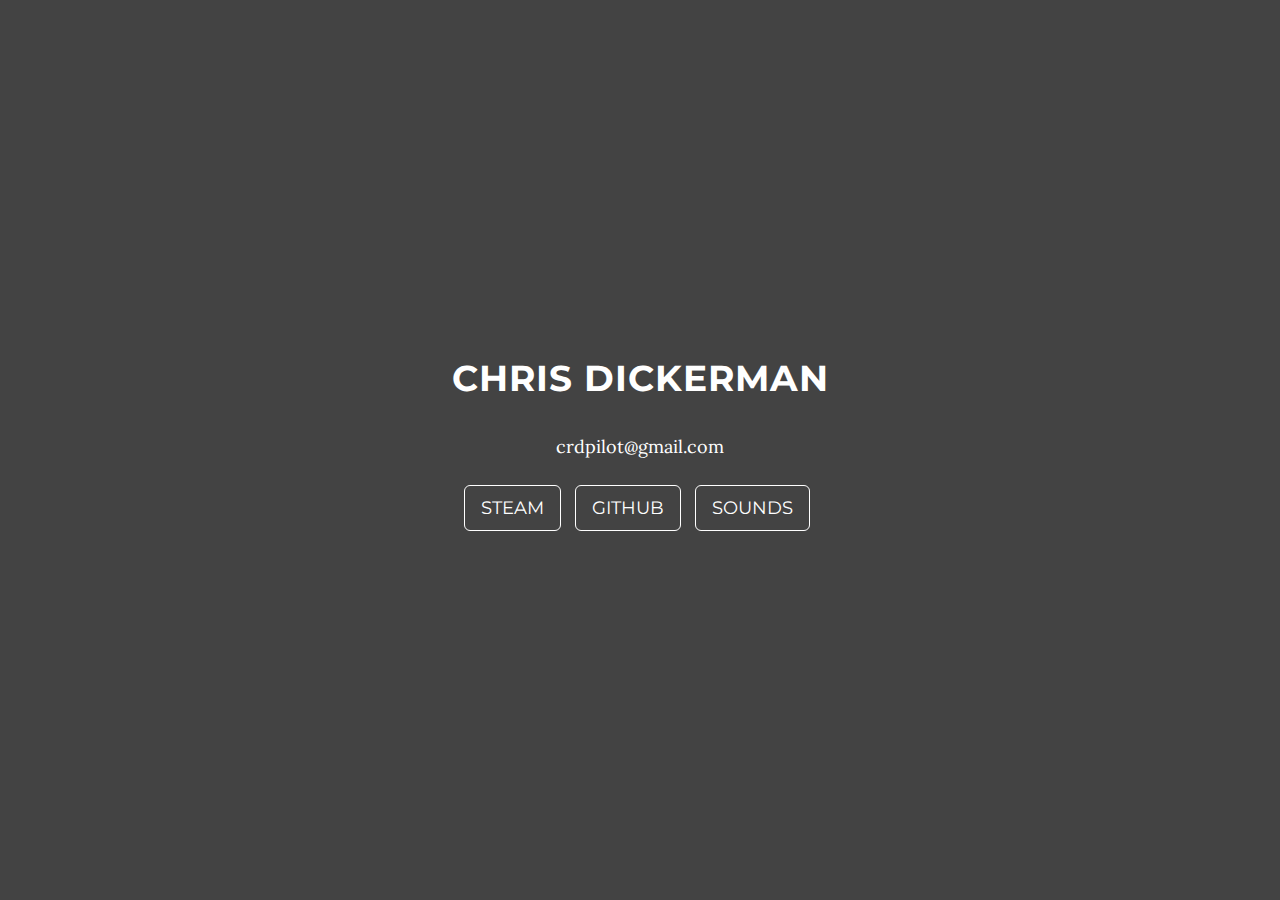
<file: index.html>
<!DOCTYPE html>
<html lang="en">

<head>

    <meta charset="utf-8">
    <meta http-equiv="X-UA-Compatible" content="IE=edge">
    <meta name="viewport" content="width=device-width, initial-scale=1">
    <meta name="description" content="">
    <meta name="author" content="">

    <title>Chris Dickerman</title>
    <link href="css/bootstrap.min.css" rel="stylesheet">
    <link href="css/index.css" rel="stylesheet">

    <link href="font-awesome/css/font-awesome.min.css" rel="stylesheet" type="text/css">
    <link href="http://fonts.googleapis.com/css?family=Lora:400,700,400italic,700italic" rel="stylesheet" type="text/css">
    <link href="http://fonts.googleapis.com/css?family=Montserrat:400,700" rel="stylesheet" type="text/css">

</head>

<body>
    <header class="intro">
        <div class="intro-body">
            <div class="container">
                <div class="row">
                    <div class="col-md-8 col-md-offset-2">
                        <h1>Chris Dickerman</h1>
                        <div class="row">
                            <div class="col-lg-8 col-lg-offset-2">
                                <p><a href="mailto:crdpilot@gmail.com">crdpilot@gmail.com</a>
                                </p>
                                <ul class="list-inline banner-social-buttons">
                                    <li>
                                        <a href="http://steamcommunity.com/id/faceciousfactorial/" class="btn btn-default btn-lg"><span class="network-name">Steam</span></a>
                                    </li>
                                    <li>
                                        <a href="https://github.com/TheDemx27" class="btn btn-default btn-lg"><span class="network-name">Github</span></a>
                                    </li>
                                    <li>
                                        <a href="https://soundcloud.com/thedemx" class="btn btn-default btn-lg"><span class="network-name">Sounds</span></a>
                                    </li>
                                </ul>
                            </div>
                        </div>
                    </div>
                </div>
            </div>
        </div>
    </header>
</body>
</html>
</file>
<file: css/index.css>
body {
    width: 100%;
    height: 100%;
    font-family: Lora,"Helvetica Neue",Helvetica,Arial,sans-serif;
    color: #fff;
    background-color: #000;
}

html {
    width: 100%;
    height: 100%;
}

h1,
h2,
h3,
h4,
h5,
h6 {
    margin: 0 0 35px;
    text-transform: uppercase;
    font-family: Montserrat,"Helvetica Neue",Helvetica,Arial,sans-serif;
    font-weight: 700;
    letter-spacing: 1px;
}

p {
    margin: 0 0 25px;
    font-size: 18px;
    line-height: 1.5;
}

a {
    color: #FFFFFF;
    -webkit-transition: all .2s ease-in-out;
    -moz-transition: all .2s ease-in-out;
    transition: all .2s ease-in-out;
}

a:hover,
a:focus {
    text-decoration: none;
    color: #11505d;
}

.intro {
    display: table;
    width: 100%;
    height: auto;
    padding: 100px 0;
    text-align: center;
    color: #fff;
    background-color: #434343;
    -webkit-background-size: cover;
    -moz-background-size: cover;
    background-size: cover;
    -o-background-size: cover;
}

.intro .intro-body {
    display: table-cell;
    vertical-align: middle;
}

.intro .intro-body .brand-heading {
    font-size: 40px;
}

.intro .intro-body .intro-text {
    font-size: 18px;
}

@media(min-width:767px) {
    .intro {
        height: 100%;
        padding: 0;
    }

    .intro .intro-body .brand-heading {
        font-size: 100px;
    }

    .intro .intro-body .intro-text {
        font-size: 25px;
    }
}

.btn {
    text-transform: uppercase;
    font-family: Montserrat,"Helvetica Neue",Helvetica,Arial,sans-serif;
    font-weight: 400;
    -webkit-transition: all .3s ease-in-out;
    -moz-transition: all .3s ease-in-out;
    transition: all .3s ease-in-out;
}

.btn-default {
    border: 1px solid #FFFFFF;
    color: #FFFFFF;
    background-color: transparent;
}

.btn-default:hover,
.btn-default:focus {
    border: 1px solid #FFFFFF;
    outline: 0;
    color: #000;
    background-color: #FFFFFF;
}
</file>
